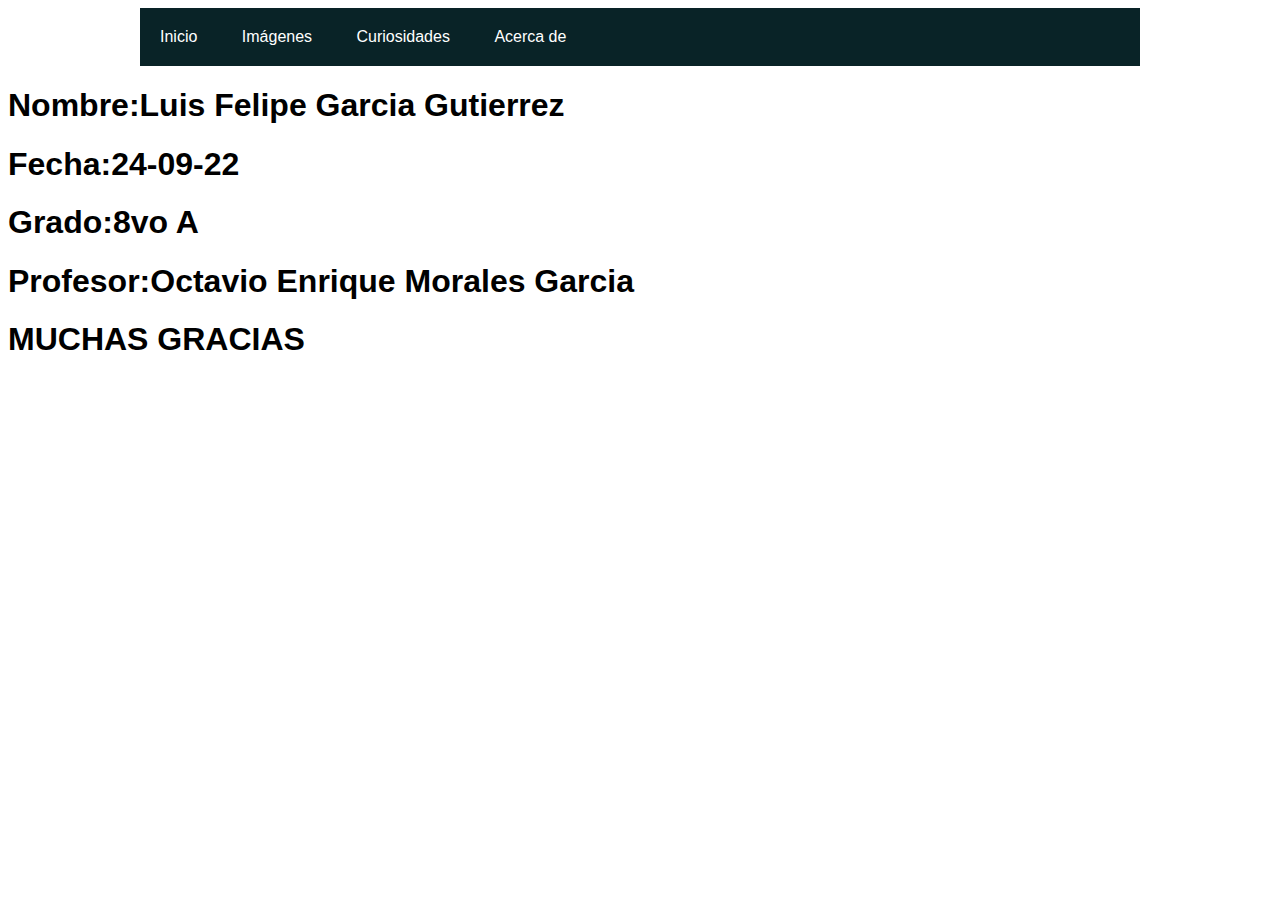
<file: acercade.html>
<!DOCTYPE html>
<html lang="en">
<head>
    <meta charset="UTF-8">
    <meta http-equiv="X-UA-Compatible" content="IE=edge">
    <meta name="viewport" content="width=device-width, initial-scale=1.0">
    <title>Acerca de</title>
    <link rel="stylesheet" href="css/style.css">
</head>
<body>
    
    <ul class="menu">
        <li><a href="inicio.html">Inicio</a></li>
        <li><a href="pages.html">Imágenes</a></li>
        <li><a href="Curiosidades.html">Curiosidades</a></li>
        <li><a href="acercade.html">Acerca de</a></li>
       </ul> 

       <h1>Nombre:Luis Felipe Garcia Gutierrez</h1>
       <h1>Fecha:24-09-22</h1>
       <h1>Grado:8vo A</h1>
       <h1>Profesor:Octavio Enrique Morales Garcia</h1>
       <h1>MUCHAS GRACIAS</h1>

</body>
</html>
</file>
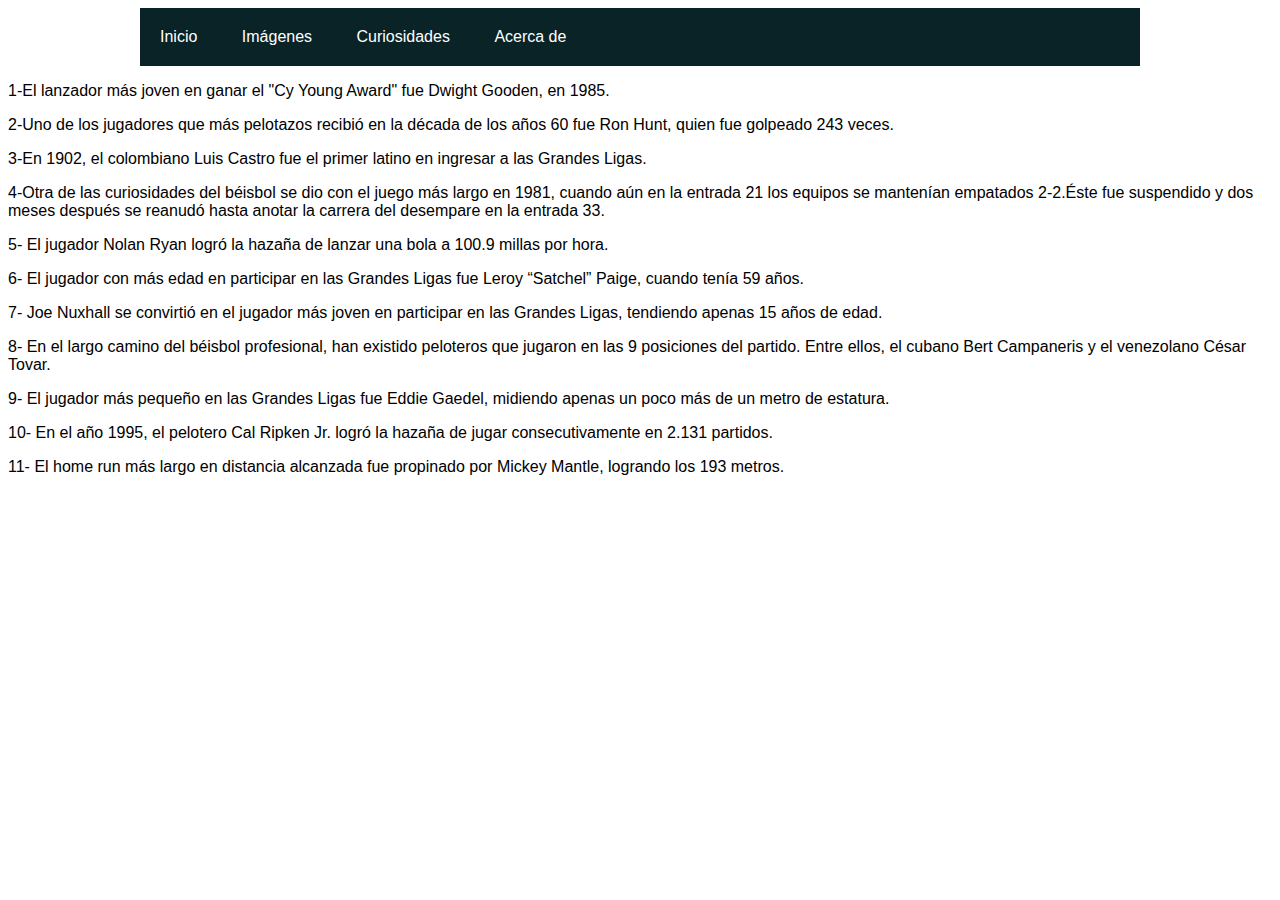
<file: Curiosidades.html>
<!DOCTYPE html>
<html lang="en">
<head>
    <meta charset="UTF-8">
    <meta http-equiv="X-UA-Compatible" content="IE=edge">
    <meta name="viewport" content="width=device-width, initial-scale=1.0">
    <title>Curiosidades</title>
    <link rel="stylesheet" href="css/style.css">
</head>
<body>
    
    <ul class="menu">
        <li><a href="inicio.html">Inicio</a></li>
        <li><a href="pages.html">Imágenes</a></li>
        <li><a href="Curiosidades.html">Curiosidades</a></li>
        <li><a href="acercade.html">Acerca de</a></li>
       </ul> 

       <p>
        1-El lanzador más joven en ganar el "Cy Young Award" fue Dwight Gooden, en 1985.
       </p>
       <p>
        2-Uno de los jugadores que más pelotazos recibió en la década de los años 60 fue
        Ron Hunt, quien fue golpeado 243 veces.
       </p>
       <p>
        3-En 1902, el colombiano Luis Castro fue el primer latino en ingresar a las Grandes Ligas.
       </p>
       <p>
        4-Otra de las curiosidades del béisbol se dio con el juego más largo en 1981,
         cuando aún en la entrada 21 los equipos se mantenían empatados 2-2.Éste fue suspendido y dos meses después
         se reanudó hasta anotar la carrera del desempare en la entrada 33. 
       </p>
       <p>
        5- El jugador Nolan Ryan logró la hazaña de lanzar una bola a 100.9 millas por hora.
       </p>
       <p>
        6- El jugador con más edad en participar en las Grandes Ligas fue Leroy “Satchel” Paige, cuando tenía 59 años. 
       </p>
       <p>
        7- Joe Nuxhall se convirtió en el jugador más joven en participar en las Grandes Ligas, tendiendo apenas 15 años de edad.
       </p>
       <p>
        8- En el largo camino del béisbol profesional, han existido peloteros que jugaron en las 9 posiciones del partido. Entre ellos, el cubano Bert Campaneris y el venezolano César Tovar.
       </p>
       <p>
        9- El jugador más pequeño en las Grandes Ligas fue Eddie Gaedel, midiendo apenas un poco más de un metro de estatura.
       </p>
       <p>
        10- En el año 1995, el pelotero Cal Ripken Jr. logró la hazaña de jugar consecutivamente en 2.131 partidos.
       </p>
       <p>
        11- El home run más largo en distancia alcanzada fue propinado por Mickey Mantle, logrando los 193 metros.
       </p>

</body>
</html>
</file>
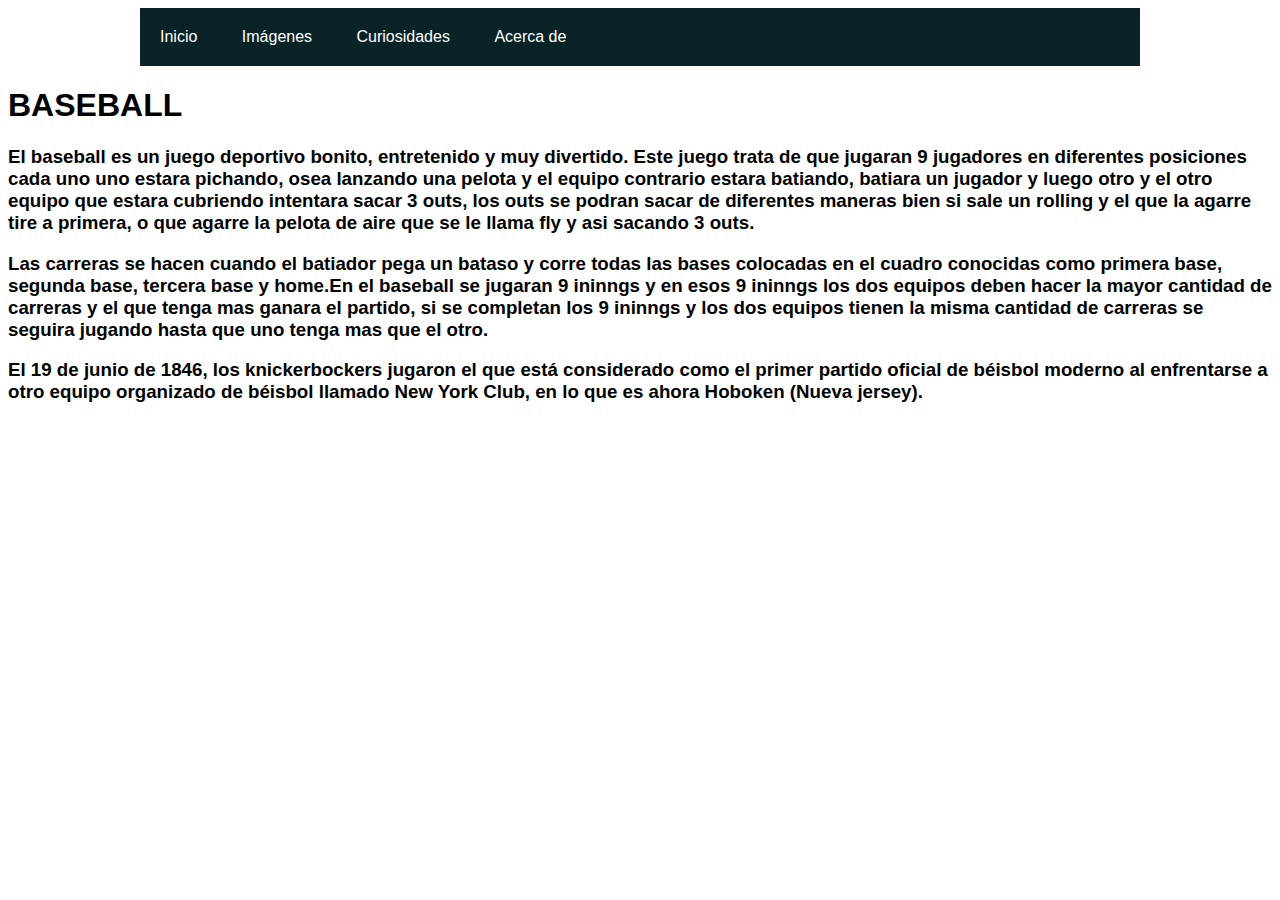
<file: inicio.html>
<!DOCTYPE html>
<html lang="en">
<head>
    <meta charset="UTF-8">
    <meta http-equiv="X-UA-Compatible" content="IE=edge">
    <meta name="viewport" content="width=device-width, initial-scale=1.0">
    <title>Inicio</title>
    <link rel="stylesheet" href="css/style.css">
</head>
<body>
    
    <ul class="menu">
        <li><a href="inicio.html">Inicio</a></li>
        <li><a href="pages.html">Imágenes</a></li>
        <li><a href="Curiosidades.html">Curiosidades</a></li>
        <li><a href="acercade.html">Acerca de</a></li>
       </ul> 

       <h1>BASEBALL</h1>
    <p>
        <h3>
            El baseball es un juego deportivo bonito, entretenido y muy divertido.
            Este juego trata de que jugaran 9 jugadores en diferentes posiciones cada uno 
            uno estara pichando, osea lanzando una pelota y el equipo contrario estara batiando,
            batiara un jugador y luego otro y el otro equipo que estara cubriendo intentara sacar 
            3 outs, los outs se podran sacar de diferentes maneras bien si sale un rolling y el que la agarre
            tire a primera, o que agarre la pelota de aire que se le llama fly y asi sacando 3 outs.
    </h3>
    </p>

    <p>
        <h3>
            Las carreras se hacen cuando el batiador pega un bataso y corre todas las bases
            colocadas en el cuadro conocidas como primera base, segunda base, tercera base
            y home.En el baseball se jugaran 9 ininngs y en esos 9 ininngs los dos equipos deben hacer la mayor cantidad
            de carreras y el que tenga mas ganara el partido, si se completan los 9 ininngs y los dos equipos tienen la 
            misma cantidad de carreras se seguira jugando hasta que uno tenga mas que el otro.
        </h3>
    </p>

    <p>
        <h3>
            El 19 de junio de 1846, los knickerbockers jugaron el que está considerado 
            como el primer partido oficial de béisbol moderno al enfrentarse a otro equipo organizado 
            de béisbol llamado New York Club, en lo que es ahora Hoboken (Nueva jersey).
        </h3
    </p> 


</body>
</html>
</file>
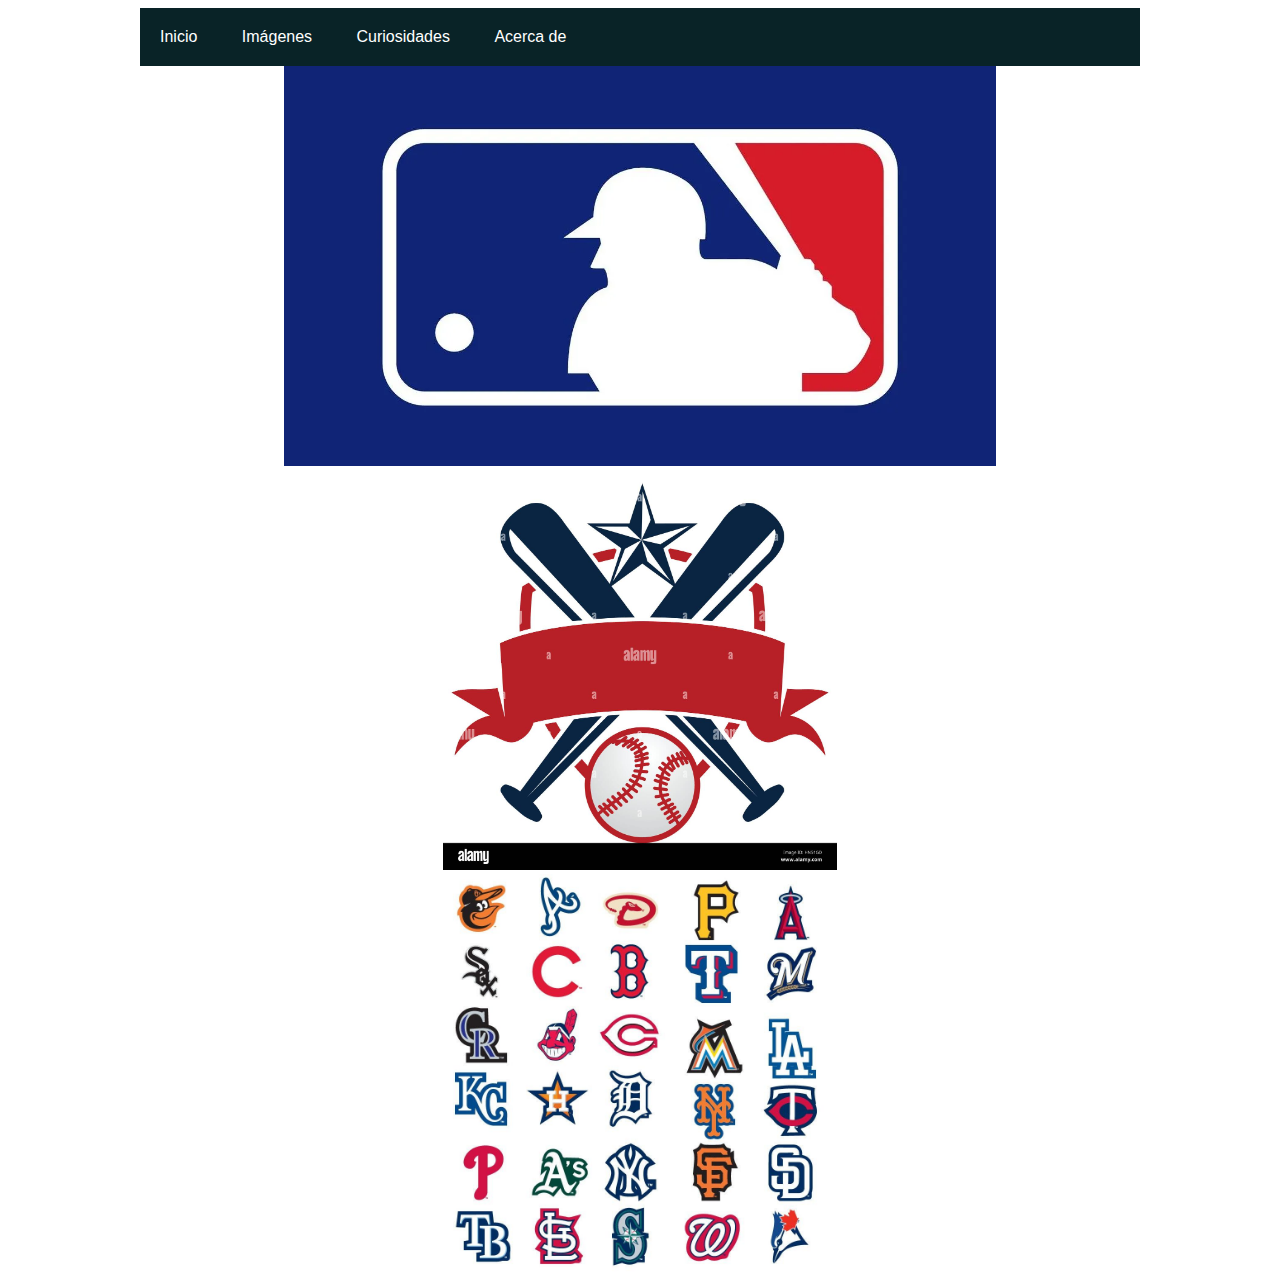
<file: pages.html>
<!DOCTYPE html>
<html lang="en">
<head>
    <meta charset="UTF-8">
    <meta http-equiv="X-UA-Compatible" content="IE=edge">
    <meta name="viewport" content="width=device-width, initial-scale=1.0">
    <title>Imagenes</title>
    <link rel="stylesheet" href="css/style.css">
</head>
<body>
    
    <ul class="menu">
        <li><a href="inicio.html">Inicio</a></li>
        <li><a href="pages.html">Imágenes</a></li>
        <li><a href="Curiosidades.html">Curiosidades</a></li>
        <li><a href="acercade.html">Acerca de</a></li>
       </ul> 

       <center>
        <img src="img/logo.png" alt="Base ball" height="400">
        </center>
        <center>
        <img src="img/logo.png2.jpg" alt="Base ball" height="400">
        </center>
        <center>
        <img src="img/logo.png3.jpg" alt="Base ball" height="400">
        </center>

</body>
</html>
</file>
<file: css/style.css>
body{
    font-family: Arial, Helvetica;
    background: white;
}

.menu{
    list-style: none;
    padding: 0;
    background: #092327;
    width: 90%;
    max-width: 1000px;
    margin: auto;
}

.menu li a{
    text-decoration: none;
    color: white;
    padding: 20px;
    display: block;
}

.menu li{
    display: inline-block;
    text-align: center;
}

.menu li a:hover{
    background: yellow
}

.Alinear_flex{
    display: flex;
    justify-content: center;
}
</file>
